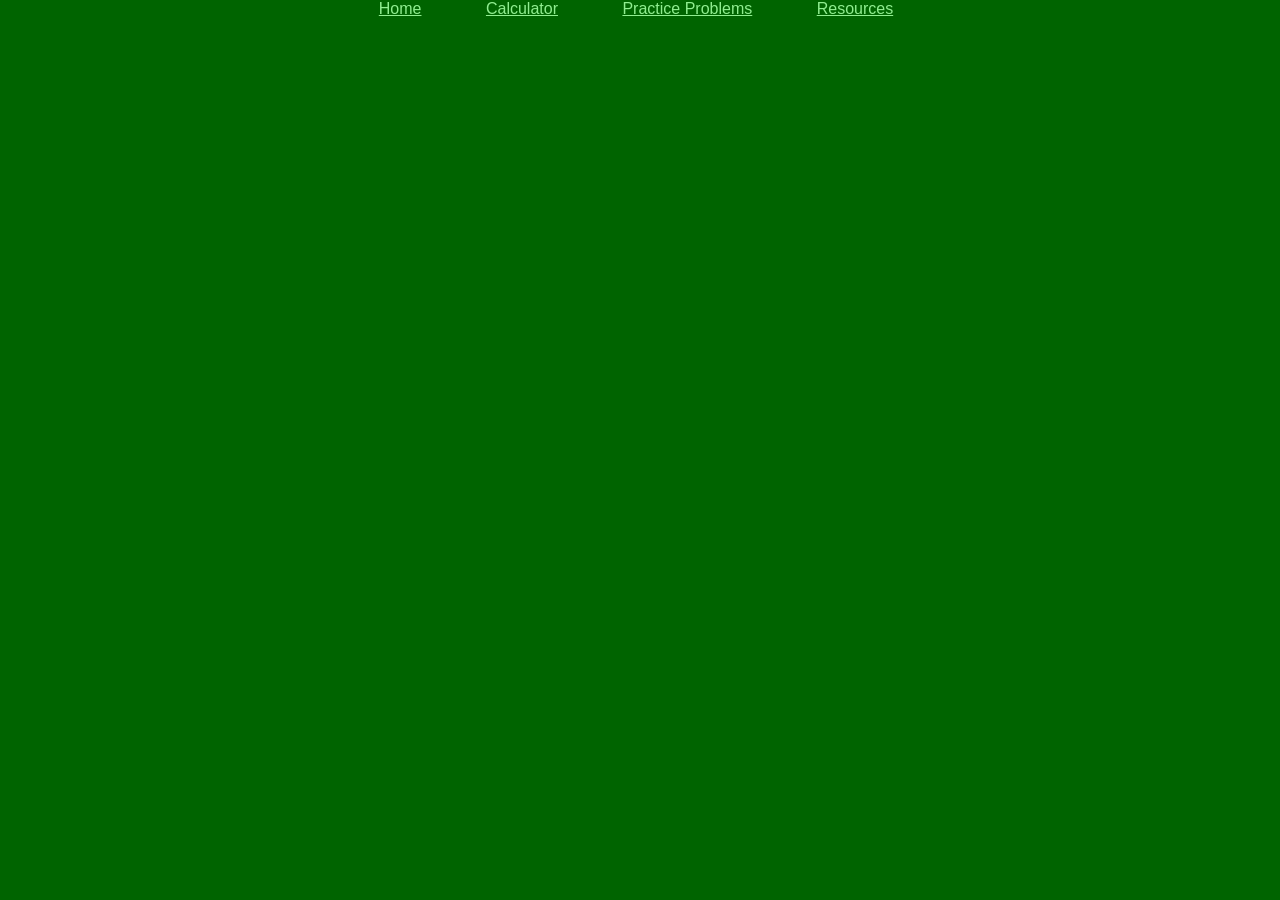
<file: navbar.html>
<html>
    <head>
        <link rel="stylesheet" href="style.css">
    </head>

    <body class="internal-navbar x-no-scroll y-no-scroll">
        <a href="index.html" target="_top">Home</a>
        <a href="calc.html" target="_top">Calculator</a>
        <a href="practice.html" target="_top">Practice Problems</a>
        <a href = "resources.html" target="_top">Resources</a>
    </body>
</html>
</file>
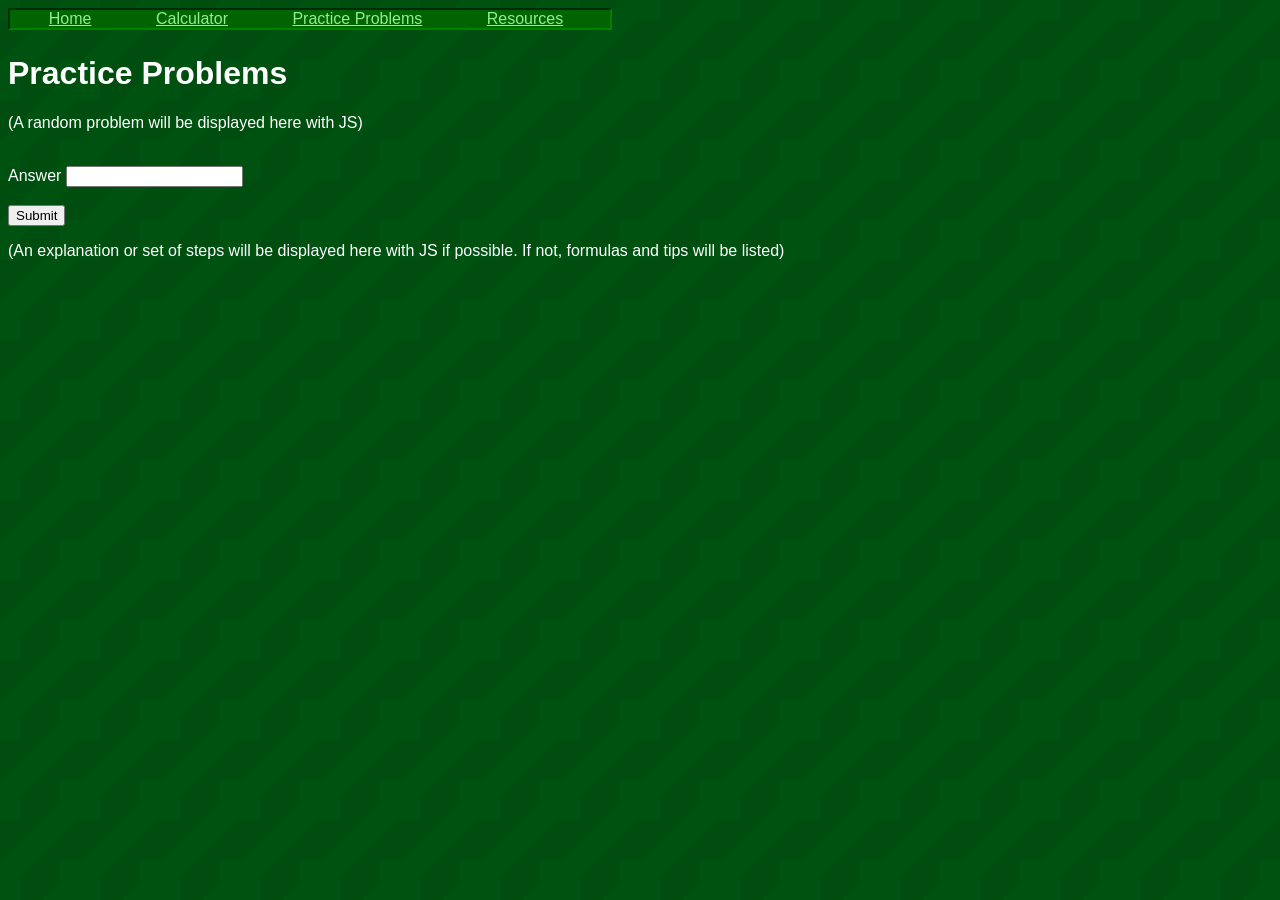
<file: practice.html>
<!DOCTYPE html>
<html>
    <head>
        <title>PhysSim - Practice Problems</title>
        <link rel="stylesheet" href="style.css">
    </head>

    <body>
        <iframe src="navbar.html" class="navbar"></iframe>
        <h1>Practice Problems</h1>
        <p>(A random problem will be displayed here with JS)</p>
        <br>
        <form>
            <label for="ans">Answer</label>
            <input type="text"></input>
        </form>
        <br>
        <button>Submit</button>
        <p>(An explanation or set of steps will be displayed here with JS if possible. If not, formulas and tips will be listed)</p>
    </body>
</html>
</file>
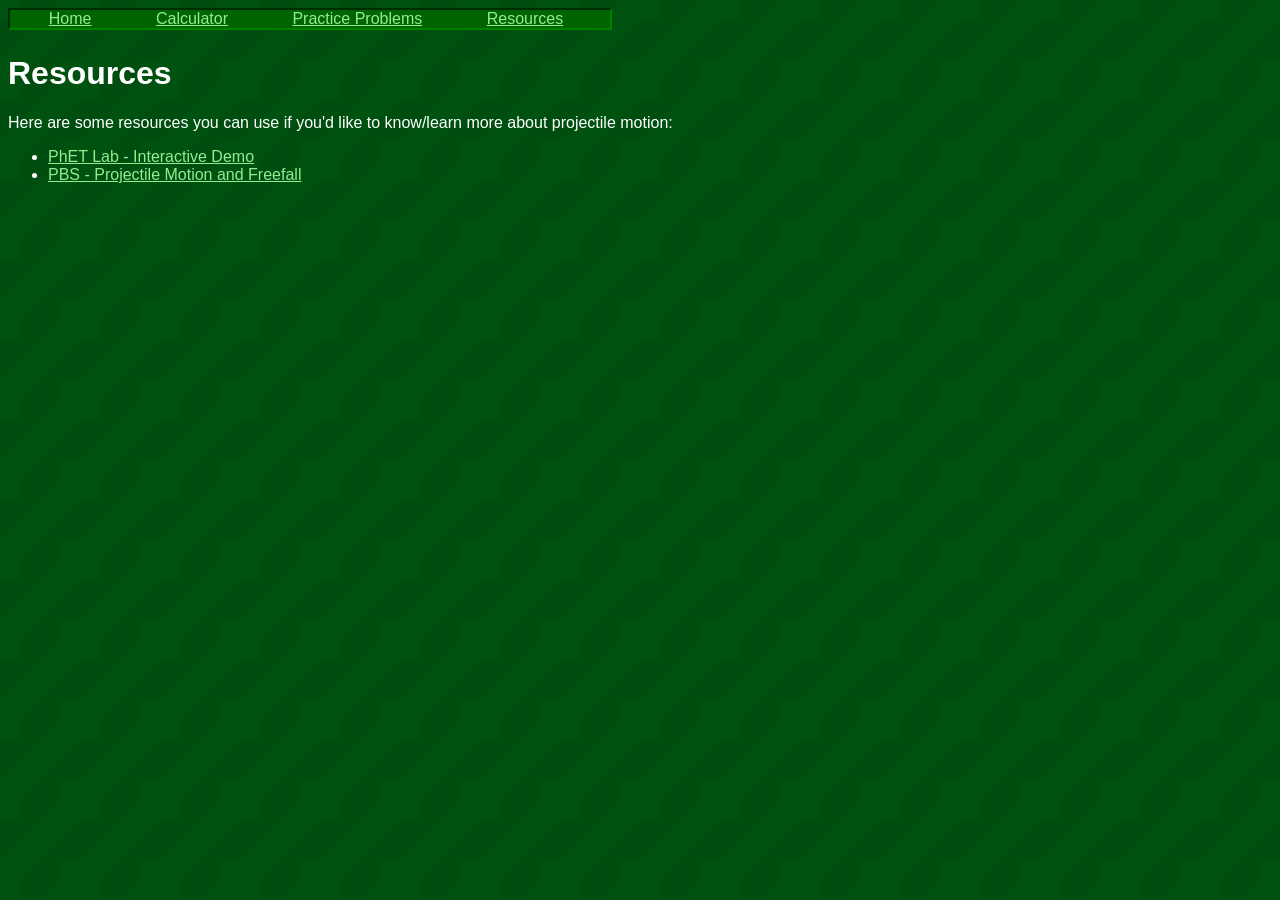
<file: resources.html>
<!DOCTYPE html>
<html>
    <head>
        <title>PhysSim - Resources</title>
        <link rel="stylesheet" href="style.css">
    </head>
    <body>
        <iframe src="navbar.html" class="navbar"></iframe>
        <h1>Resources</h1>
        <p>Here are some resources you can use if you'd like to know/learn more about projectile motion:</p>
        <ul>
            <li><a href="https://phet.colorado.edu/en/simulations/projectile-motion" target="_blank">PhET Lab - Interactive Demo</a></li>
            <li><a href="https://houstonpbs.pbslearningmedia.org/subjects/science/physical-science/forces-and-motion/projectile-motion-and-freefall/" target="_blank">PBS - Projectile Motion and Freefall</a></li>
        </ul>
    </body>
</html>
</file>
<file: style.css>
/* navbar iframe */
.navbar {
    height: 18px;
    width: 600px;
    border-color: green;
}

/* navbar body */
.internal-navbar {
    margin-top: 0;
    margin-left: 0;
    background-image: none;
    background-color: darkgreen;
    text-align: center;
}
.internal-navbar a {
    padding-left: 30px;
    padding-right: 30px;
}

/* utilities */
.x-no-scroll {
    overflow-x: hidden;
}
.y-no-scroll {
    overflow-y: hidden;
}

/* title */
.title {
    font-size: 4em;
}

/* body */
body {
    background-image: url("assets/bg.png");
    background-repeat: repeat;
    background-size: auto;
    font-family: Arial, Helvetica, sans-serif;
    color: white;
}

/* anchors/links */
a {
    color: lightgreen;
    transition: .2s ease-in-out;
}

a:hover {
    color: rgb(223, 255, 220);
}

/* calculator page */
.calc-div {
    width: 98%;
    height: 600px;
    margin-left: auto;
    margin-right: auto;
    display: flex;
}

#graph {
    width: 60%;
    height: 100%;
    border-color: lightgreen;
    border-style: solid;
    border-width: 5px;
}

.calc-entry {
    padding-left: 20px;
}
#vars label {
    min-width: 40px;
    display: inline-block;
}
</file>
